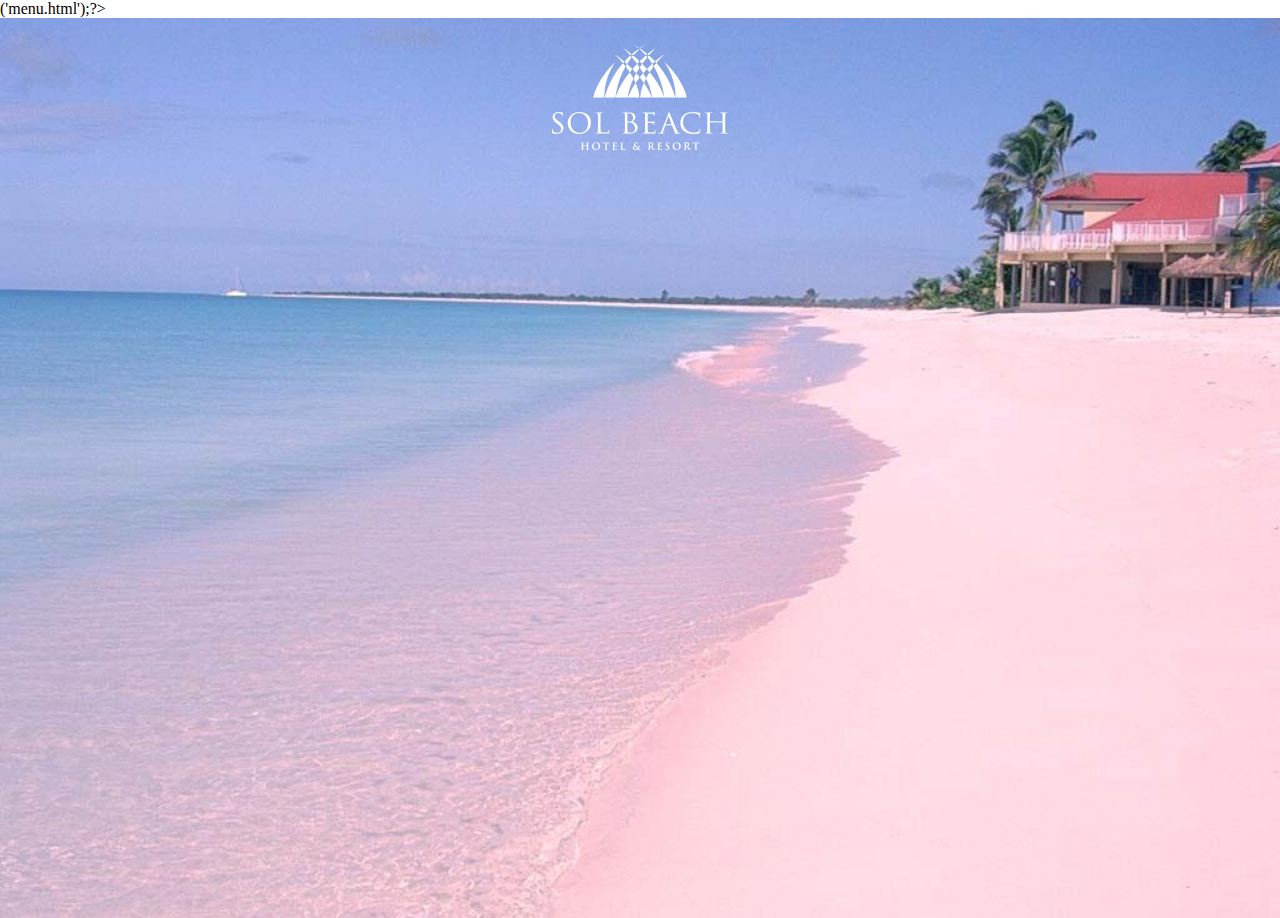
<file: sub1.html>
﻿<!DOCTYPE html>
<html>
	<head>
		<meta charset="utf-8" />
		<meta http-equiv="X-UA-Compatible" content="IE=Edge" /> 
		<title>쏠비치</title>
		<link rel="stylesheet" href="css/style.css" />         
	</head>	
	<body>	
	
<?include> ('menu.html');?>

	<a href="index.html"><img class="logo" src="img/logo.png"></a>
	
	<div class="bgsub1">
	<div class="over">
	</div>
	<div class="over">
	</div>
		
	

	</div>
	</body>	
</html>
</file>
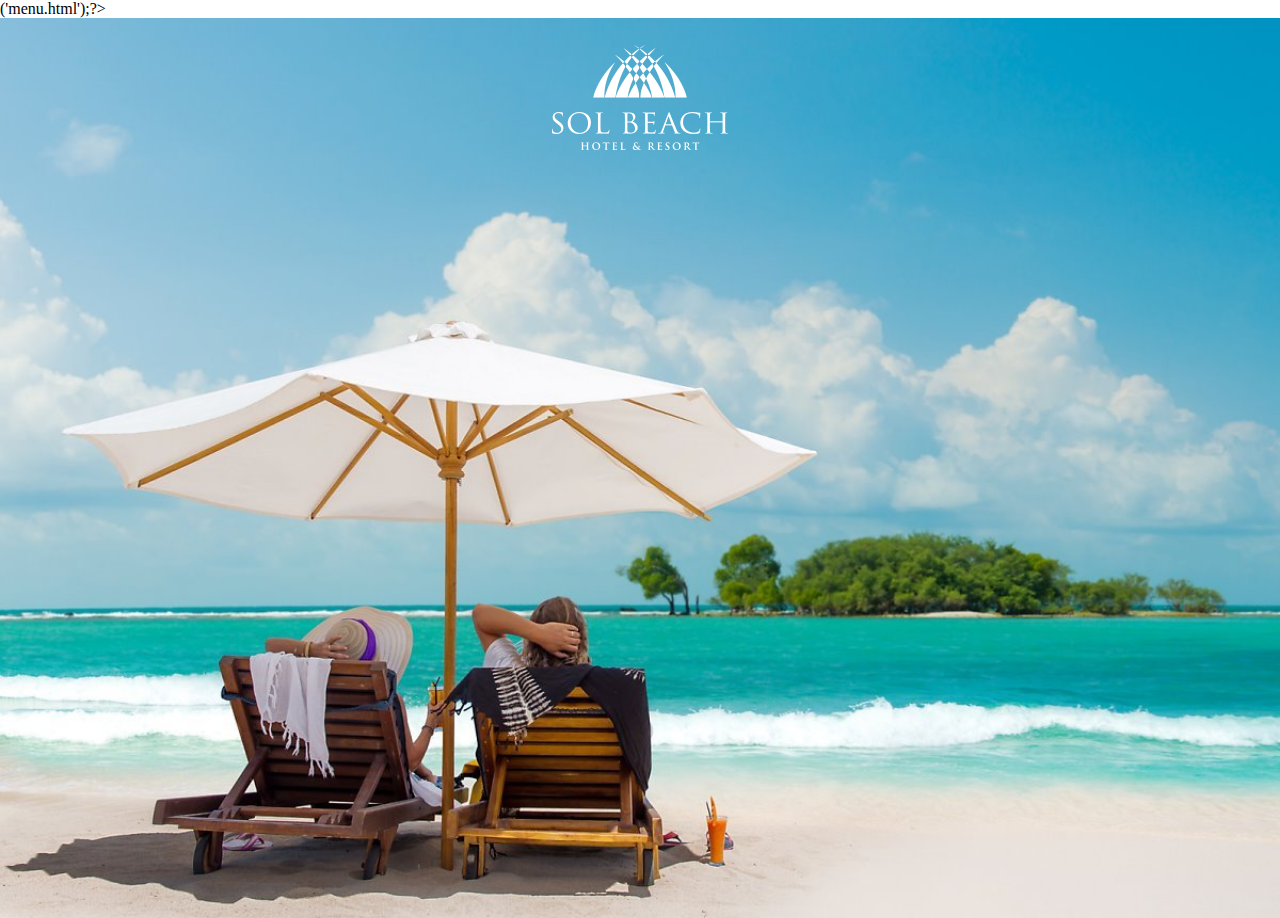
<file: sub2.html>
﻿<!DOCTYPE html>
<html>
	<head>
		<meta charset="utf-8" />
		<meta http-equiv="X-UA-Compatible" content="IE=Edge" /> 
		<title>쏠비치</title>
		<link rel="stylesheet" href="css/style.css" />         
	</head>	
	<body>	
	
<?include> ('menu.html');?>

	<a href="index.html"><img class="logo" src="img/logo.png"></a>
	
	<div class="bgsub2">
	<div class="over">
	</div>
	<div class="over">
	</div>
		
	

	</div>
	</body>	
</html>
</file>
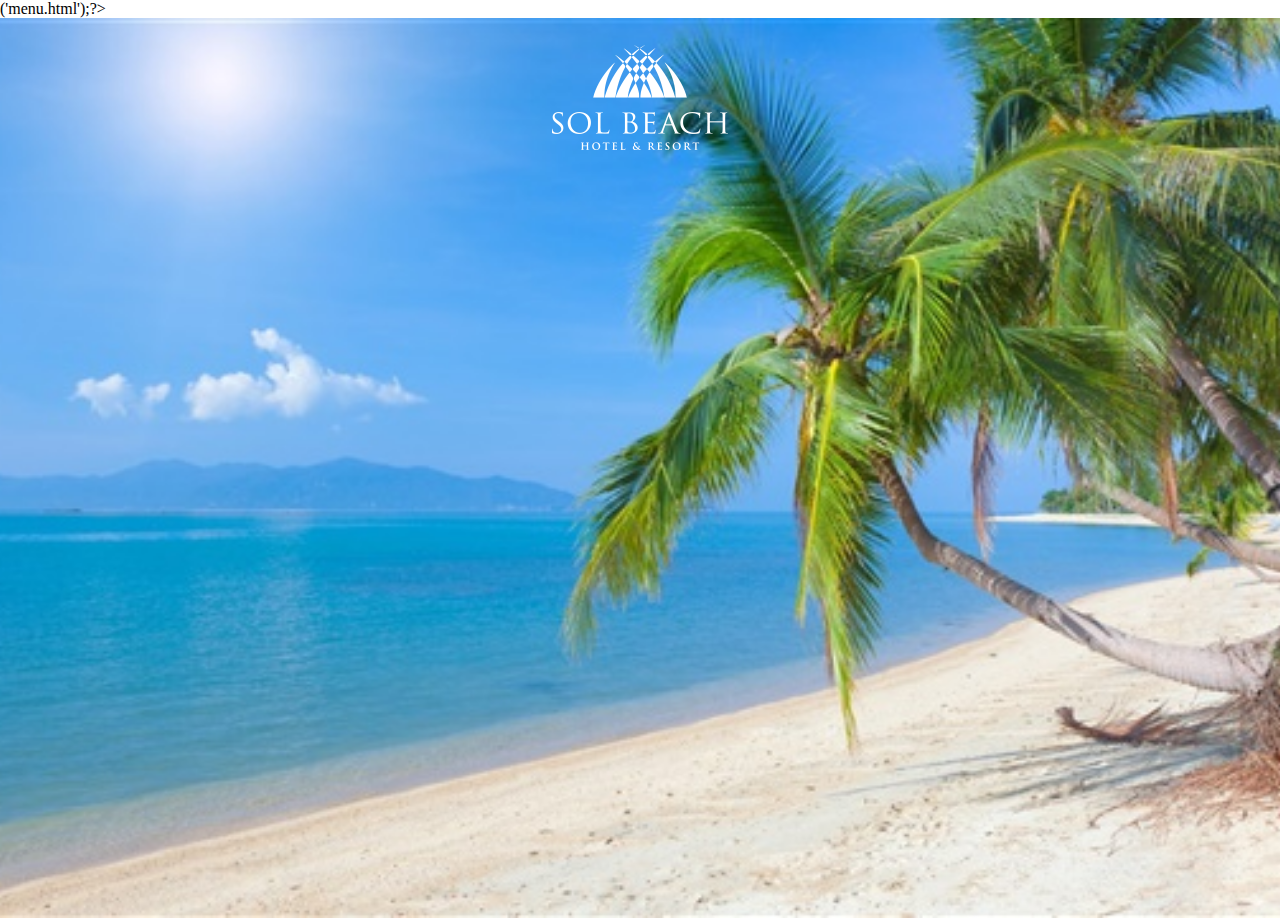
<file: sub3.html>
﻿<!DOCTYPE html>
<html>
	<head>
		<meta charset="utf-8" />
		<meta http-equiv="X-UA-Compatible" content="IE=Edge" /> 
		<title>쏠비치</title>
		<link rel="stylesheet" href="css/style.css" />         
	</head>	
	<body>	
	
<?include> ('menu.html');?>

	<a href="index.html"><img class="logo" src="img/logo.png"></a>
	
	<div class="bgsub3">
	<div class="over">
	</div>
	<div class="over">
	</div>
		
	

	</div>
	</body>	
</html>
</file>
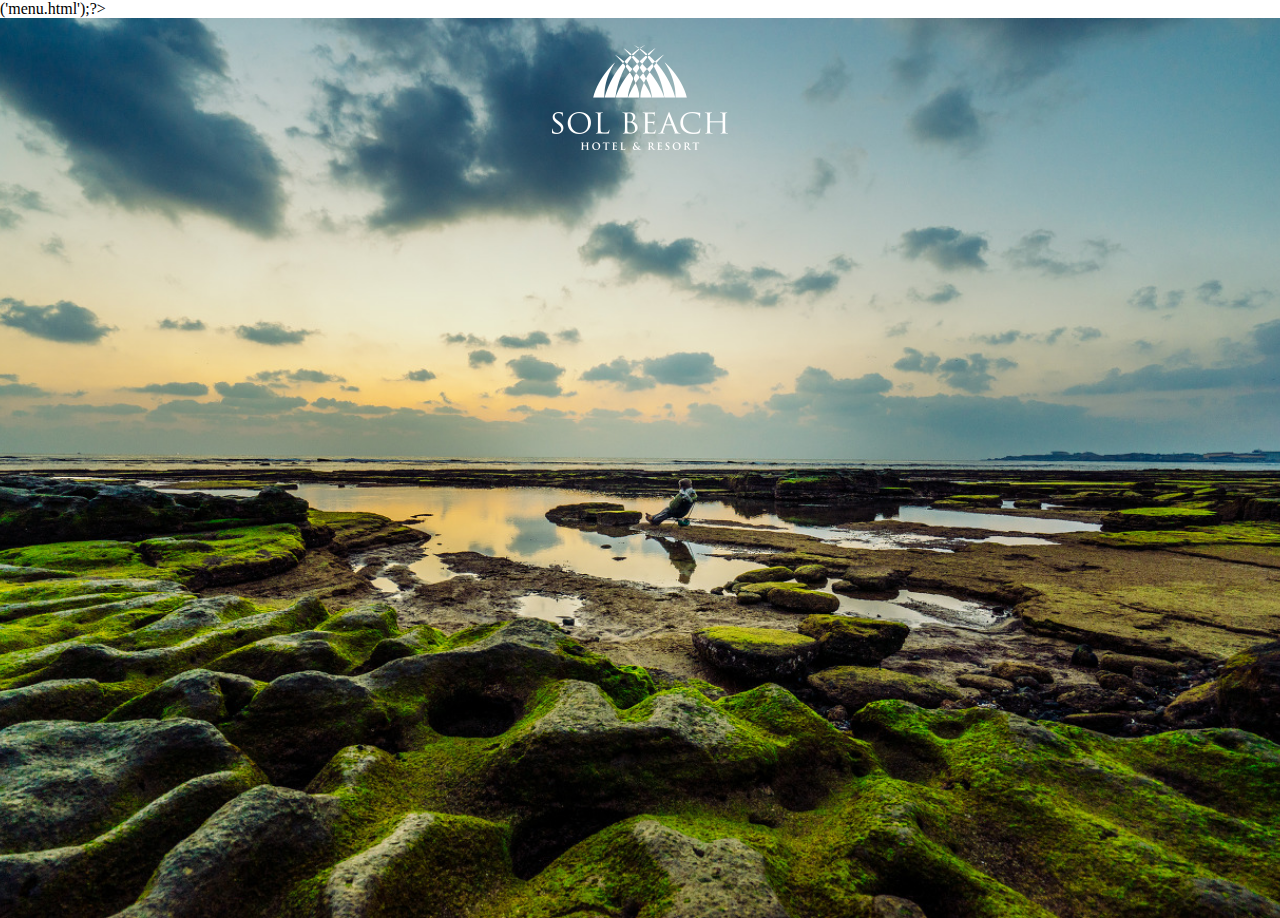
<file: sub4.html>
﻿<!DOCTYPE html>
<html>
	<head>
		<meta charset="utf-8" />
		<meta http-equiv="X-UA-Compatible" content="IE=Edge" /> 
		<title>쏠비치</title>
		<link rel="stylesheet" href="css/style.css" />         
	</head>	
	<body>	
	
<?include> ('menu.html');?>

	<a href="index.html"><img class="logo" src="img/logo.png"></a>
	
	<div class="bgsub4">
	<div class="over">
	</div>
	<div class="over">
	</div>
		
	

	</div>
	</body>	
</html>
</file>
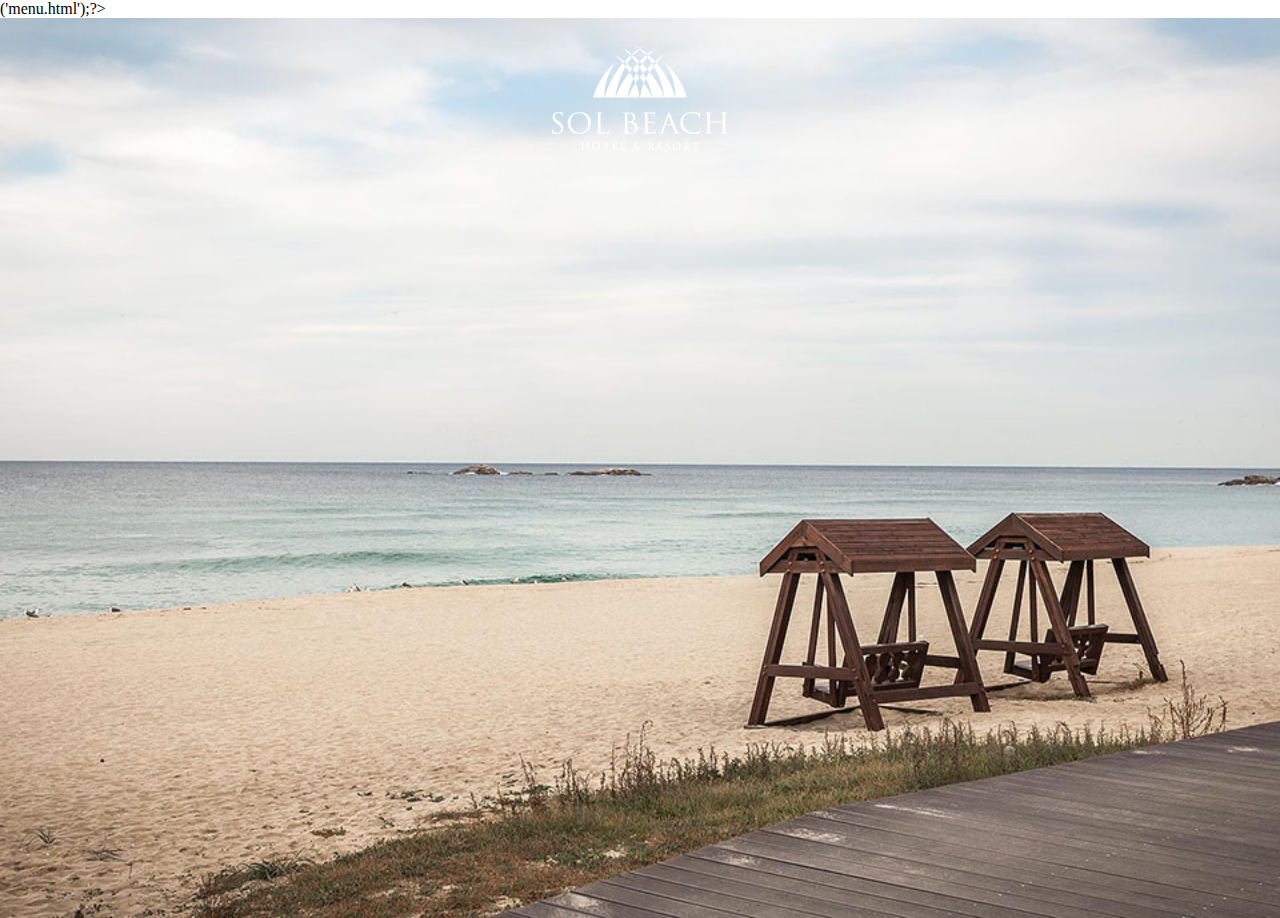
<file: sub5.html>
﻿<!DOCTYPE html>
<html>
	<head>
		<meta charset="utf-8" />
		<meta http-equiv="X-UA-Compatible" content="IE=Edge" /> 
		<title>쏠비치</title>
		<link rel="stylesheet" href="css/style.css" />         
	</head>	
	<body>	
	
<?include> ('menu.html');?>

	<a href="index.html"><img class="logo" src="img/logo.png"></a>
	
	<div class="bgsub5">
	<div class="over">
	</div>
	<div class="over">
	</div>
		
	

	</div>
	</body>	
</html>
</file>
<file: css/style.css>
@charset "utf-8";

/*    Reset CSS  */
* { margin:0;  padding:0; }
ol,ul { list-style: none; }
a { outline:0; text-decoration:none; color:#000;}
img { border:0;}
html,body{width:100%;height:100%;}
.menu{
	width:500px;
	height:50px;
	position:absolute;
	top:20%;
	left:50%;
	margin-left:-250px;
}

.menu li{
	width:80px;
	height:30px;
	float:left;
	margin-right:18px;
	text-align:center;
	line-height:1.8;
    background:rgba(49,148,211,0.5);
	border-radius:10px;
}

.menu li:hover{
    background:rgba(255,255,255,0.5);	
}
.bg {
	width:100%;
	height:100%;
	background:url(../img/bg.jpg)center center no-repeat ;
	background-size:cover;
	}
.bgsub1 {
	width:100%;
	height:100%;
	background:url(../img/bgsub1.jpg)center center no-repeat ;
	background-size:cover;
	}
.bgsub2 {
	width:100%;
	height:100%;
	background:url(../img/bgsub2.jpg)center center no-repeat ;
	background-size:cover;
	}
.bgsub3 {
	width:100%;
	height:100%;
	background:url(../img/bgsub3.jpg)center center no-repeat ;
	background-size:cover;
	}
.bgsub4 {
	width:100%;
	height:100%;
	background:url(../img/bgsub4.jpg)center center no-repeat ;
	background-size:cover;
	}
.bgsub5 {
	width:100%;
	height:100%;
	background:url(../img/bgsub5.jpg)center center no-repeat ;
	background-size:cover;
	}	
.over {
	width:50%;
	height:100%;
	float:left;
}	
.over:hover{
	background:rgba(0,0,0,0.5);
}

.logo {
	position:absolute;
	top:5%;
	left:50%;
	margin-left:-88px;
}
</file>
